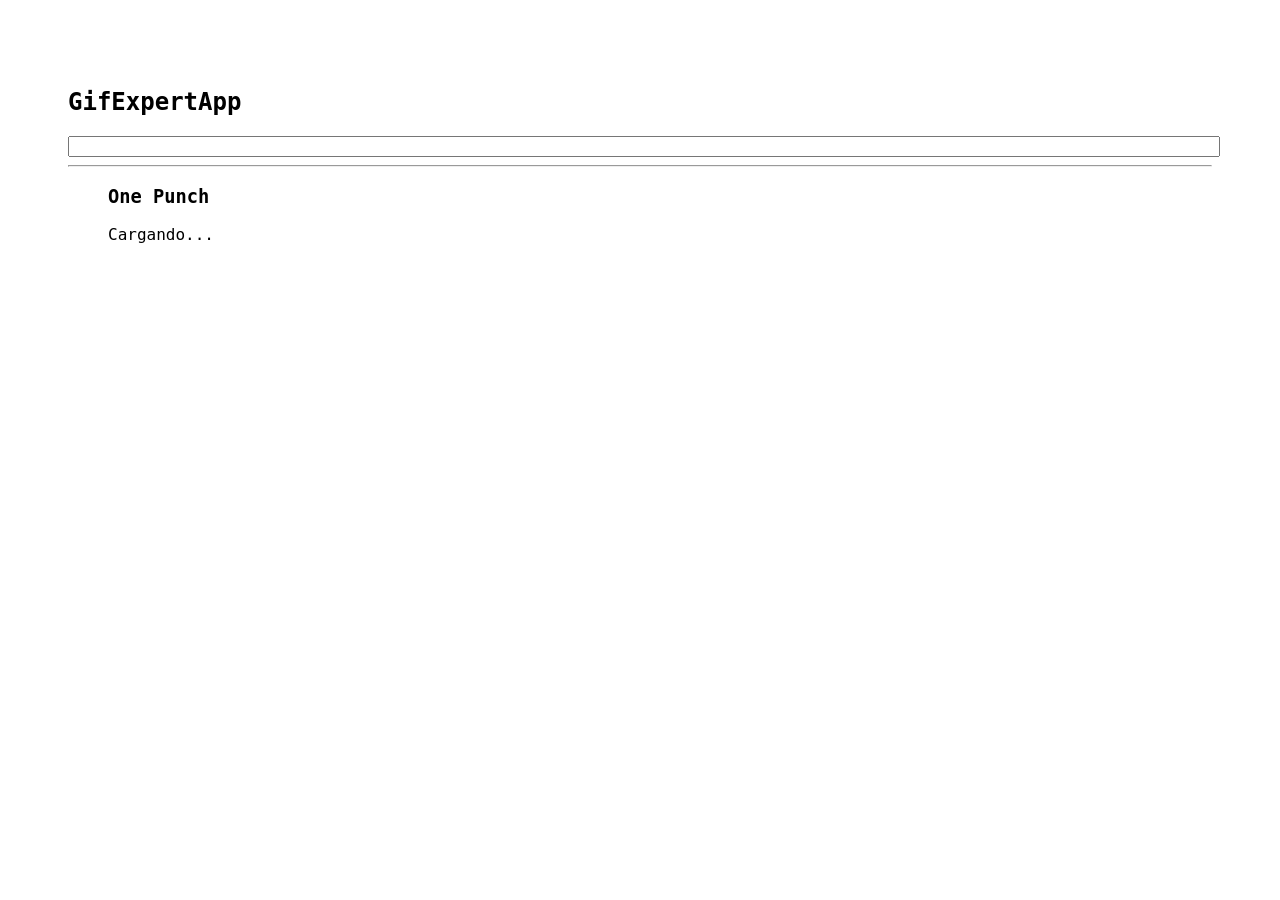
<file: docs/index.html>
<!DOCTYPE html>
<html lang="en">
  <head>
    <meta charset="utf-8" />
    <link rel="icon" href="./favicon.ico" />
    <meta name="viewport" content="width=device-width,initial-scale=1" />
    <meta name="theme-color" content="#000000" />
    <meta
      name="description"
      content="Web site created using create-react-app"
    />
    <link rel="apple-touch-icon" href="./logo192.png" />
    <link rel="manifest" href="./manifest.json" />
    <link
      rel="stylesheet"
      href="https://cdnjs.cloudflare.com/ajax/libs/animate.css/4.1.1/animate.min.css"
    />
    <title>GifExpert App</title>
    <link href="./static/css/main.7d88845b.chunk.css" rel="stylesheet" />
  </head>
  <body>
    <noscript>You need to enable JavaScript to run this app.</noscript>
    <div id="root"></div>
    <script>
      !(function (e) {
        function r(r) {
          for (
            var n, p, f = r[0], i = r[1], l = r[2], c = 0, s = [];
            c < f.length;
            c++
          )
            (p = f[c]),
              Object.prototype.hasOwnProperty.call(o, p) &&
                o[p] &&
                s.push(o[p][0]),
              (o[p] = 0);
          for (n in i)
            Object.prototype.hasOwnProperty.call(i, n) && (e[n] = i[n]);
          for (a && a(r); s.length; ) s.shift()();
          return u.push.apply(u, l || []), t();
        }
        function t() {
          for (var e, r = 0; r < u.length; r++) {
            for (var t = u[r], n = !0, f = 1; f < t.length; f++) {
              var i = t[f];
              0 !== o[i] && (n = !1);
            }
            n && (u.splice(r--, 1), (e = p((p.s = t[0]))));
          }
          return e;
        }
        var n = {},
          o = { 1: 0 },
          u = [];
        function p(r) {
          if (n[r]) return n[r].exports;
          var t = (n[r] = { i: r, l: !1, exports: {} });
          return e[r].call(t.exports, t, t.exports, p), (t.l = !0), t.exports;
        }
        (p.m = e),
          (p.c = n),
          (p.d = function (e, r, t) {
            p.o(e, r) ||
              Object.defineProperty(e, r, { enumerable: !0, get: t });
          }),
          (p.r = function (e) {
            "undefined" != typeof Symbol &&
              Symbol.toStringTag &&
              Object.defineProperty(e, Symbol.toStringTag, { value: "Module" }),
              Object.defineProperty(e, "__esModule", { value: !0 });
          }),
          (p.t = function (e, r) {
            if ((1 & r && (e = p(e)), 8 & r)) return e;
            if (4 & r && "object" == typeof e && e && e.__esModule) return e;
            var t = Object.create(null);
            if (
              (p.r(t),
              Object.defineProperty(t, "default", { enumerable: !0, value: e }),
              2 & r && "string" != typeof e)
            )
              for (var n in e)
                p.d(
                  t,
                  n,
                  function (r) {
                    return e[r];
                  }.bind(null, n)
                );
            return t;
          }),
          (p.n = function (e) {
            var r =
              e && e.__esModule
                ? function () {
                    return e.default;
                  }
                : function () {
                    return e;
                  };
            return p.d(r, "a", r), r;
          }),
          (p.o = function (e, r) {
            return Object.prototype.hasOwnProperty.call(e, r);
          }),
          (p.p = "/");
        var f = (this["webpackJsonpgif-expert-app"] =
            this["webpackJsonpgif-expert-app"] || []),
          i = f.push.bind(f);
        (f.push = r), (f = f.slice());
        for (var l = 0; l < f.length; l++) r(f[l]);
        var a = i;
        t();
      })([]);
    </script>
    <script src="./static/js/2.de17bf47.chunk.js"></script>
    <script src="./static/js/main.6b0c25b8.chunk.js"></script>
  </body>
</html>
</file>
<file: docs/static/css/main.7d88845b.chunk.css>
*{font-family:monospace,"Trebuchet MS","Lucida Sans Unicode","Lucida Grande","Lucida Sans",Arial,sans-serif}body{padding:60px}input{width:100%;color:grey}.card-grid{display:grid;grid-template-columns:repeat(auto-fill,minmax(300px,1fr));margin:auto}.card{border:1px solid #117dbb;margin:10px;overflow:hidden;border-radius:10px}.card p{background-color:#051736;color:#fff;margin:0;min-height:100%;padding:10px 0 15px;text-align:center}.card img{display:block;margin:auto;max-height:210px}
/*# sourceMappingURL=main.7d88845b.chunk.css.map */
</file>
